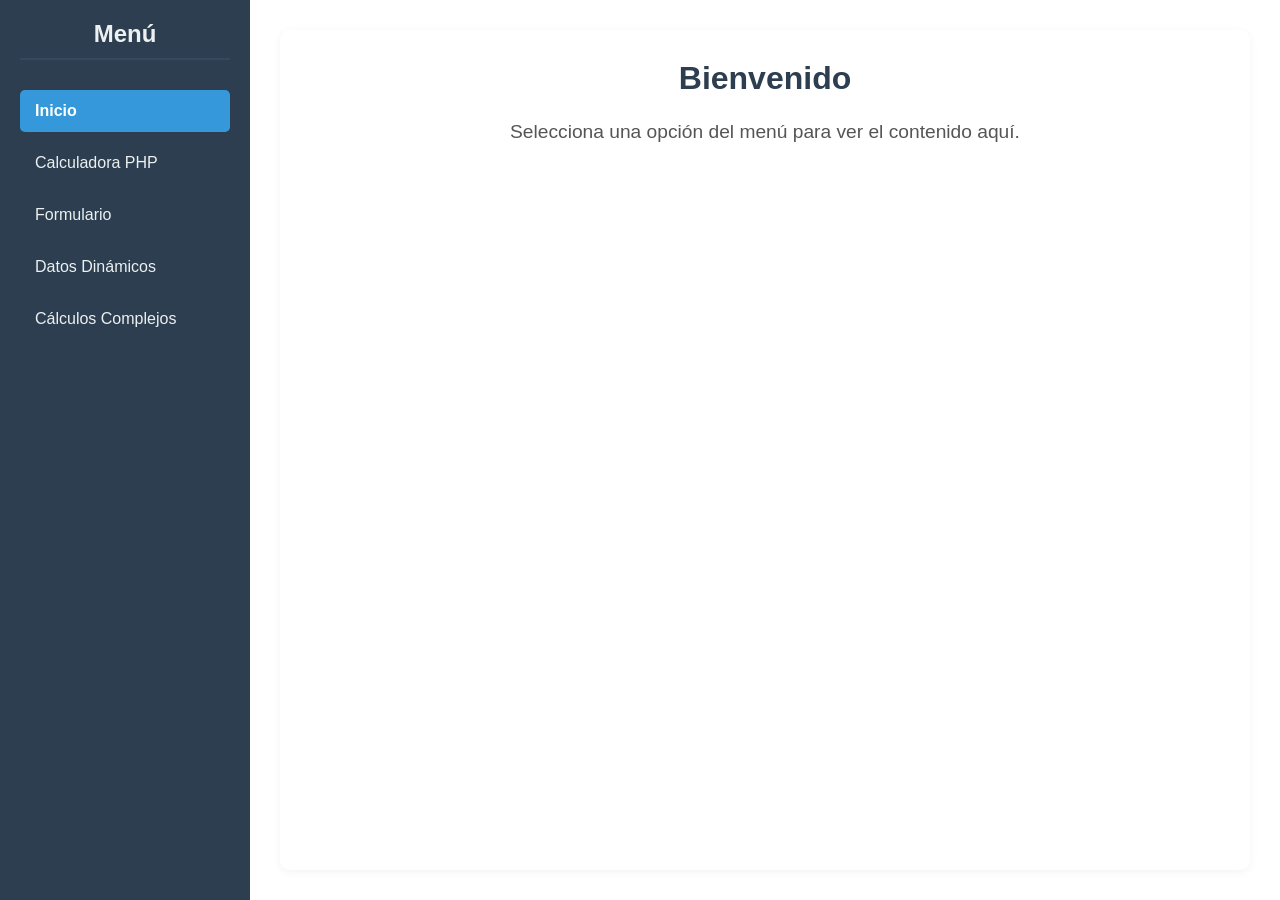
<file: index.html>
<!DOCTYPE html>
<html lang="es">
<head>
    <meta charset="UTF-8">
    <meta name="viewport" content="width=device-width, initial-scale=1.0">
    <title>Web App con Menú Dinámico</title>
    <link rel="stylesheet" href="styles.css">
</head>
<body>
    <div class="container">
        <!-- Menú vertical izquierdo -->
        <nav class="sidebar">
            <h2>Menú</h2>
            <ul>
                <li><a href="#" data-content="inicio.html" class="menu-item active">Inicio</a></li>
                <li><a href="#" data-content="calculadora.php" class="menu-item">Calculadora PHP</a></li>
                <li><a href="#" data-content="formulario.html" class="menu-item">Formulario</a></li>
                <li><a href="#" data-content="datos.php" class="menu-item">Datos Dinámicos</a></li>
                <li><a href="#" data-content="calculos-complejos.php" class="menu-item">Cálculos Complejos</a></li>
            </ul>
        </nav>

        <!-- Área de contenido central -->
        <main class="content">
            <div id="content-area">
                <!-- El contenido se cargará aquí dinámicamente -->
                <div class="welcome">
                    <h1>Bienvenido</h1>
                    <p>Selecciona una opción del menú para ver el contenido aquí.</p>
                </div>
            </div>
        </main>
    </div>

    <script src="script.js"></script>
</body>
</html>
</file>
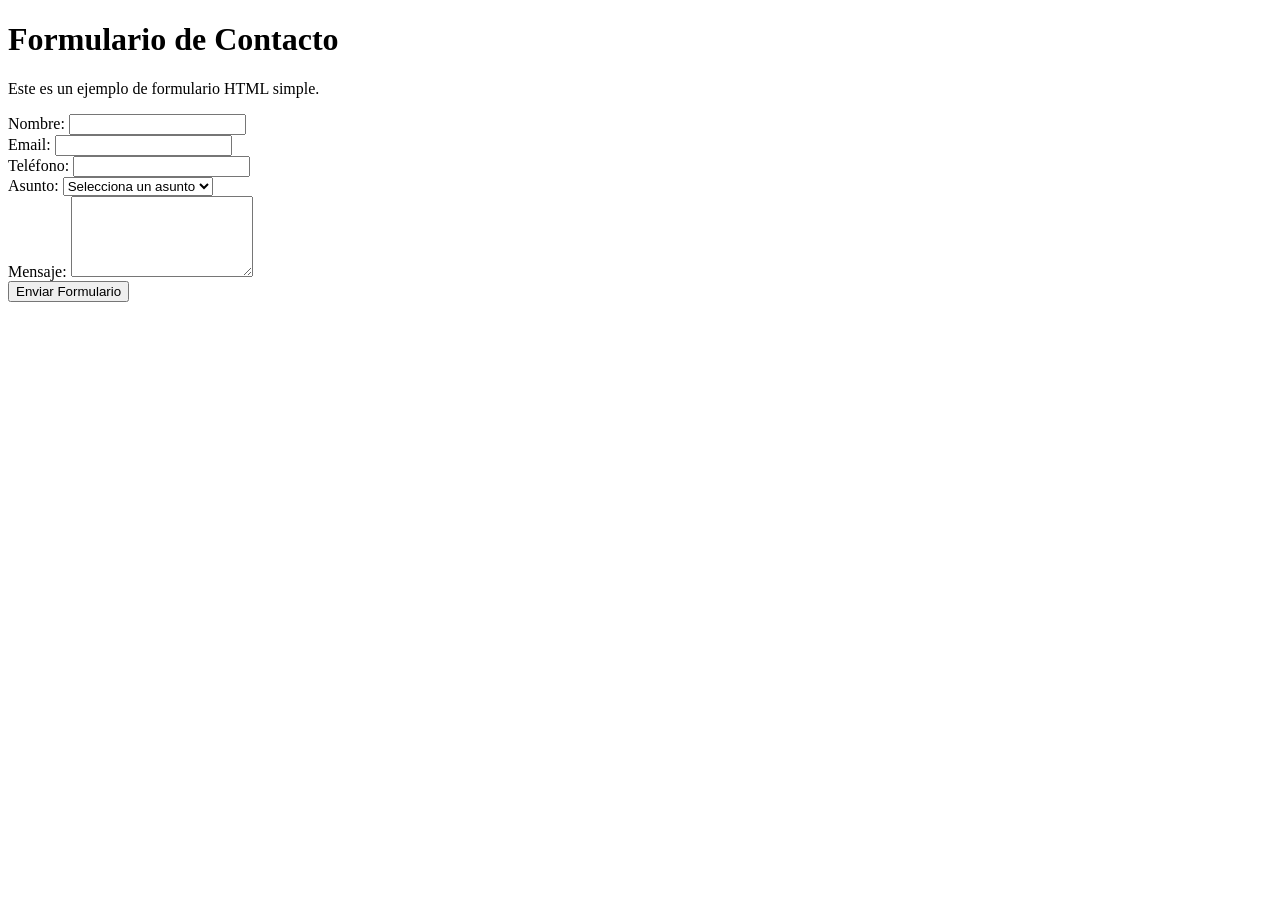
<file: formulario.html>
<!DOCTYPE html>
<html lang="es">
<head>
    <meta charset="UTF-8">
    <meta name="viewport" content="width=device-width, initial-scale=1.0">
    <title>Formulario de Contacto</title>
</head>
<body>
    <h1>Formulario de Contacto</h1>
    <p>Este es un ejemplo de formulario HTML simple.</p>
    
    <form id="contactForm">
        <div class="form-group">
            <label for="nombre">Nombre:</label>
            <input type="text" id="nombre" name="nombre" required>
        </div>
        
        <div class="form-group">
            <label for="email">Email:</label>
            <input type="email" id="email" name="email" required>
        </div>
        
        <div class="form-group">
            <label for="telefono">Teléfono:</label>
            <input type="tel" id="telefono" name="telefono">
        </div>
        
        <div class="form-group">
            <label for="asunto">Asunto:</label>
            <select id="asunto" name="asunto" required>
                <option value="">Selecciona un asunto</option>
                <option value="consulta">Consulta general</option>
                <option value="soporte">Soporte técnico</option>
                <option value="sugerencia">Sugerencia</option>
                <option value="otro">Otro</option>
            </select>
        </div>
        
        <div class="form-group">
            <label for="mensaje">Mensaje:</label>
            <textarea id="mensaje" name="mensaje" rows="5" required></textarea>
        </div>
        
        <button type="submit" class="btn">Enviar Formulario</button>
    </form>
    
    <div id="formResult" style="display: none;" class="result">
        <h3>Formulario Procesado</h3>
        <div id="resultContent"></div>
    </div>
    
    <script>
        document.getElementById('contactForm').addEventListener('submit', function(e) {
            e.preventDefault();
            
            const formData = new FormData(this);
            const data = {};
            
            for (let [key, value] of formData.entries()) {
                data[key] = value;
            }
            
            // Mostrar resultados
            const resultDiv = document.getElementById('formResult');
            const resultContent = document.getElementById('resultContent');
            
            resultContent.innerHTML = `
                <p><strong>Nombre:</strong> ${data.nombre}</p>
                <p><strong>Email:</strong> ${data.email}</p>
                <p><strong>Teléfono:</strong> ${data.telefono || 'No proporcionado'}</p>
                <p><strong>Asunto:</strong> ${data.asunto}</p>
                <p><strong>Mensaje:</strong> ${data.mensaje}</p>
                <p style="margin-top: 15px; color: #27ae60;">
                    <strong>✓ Formulario procesado con JavaScript</strong><br>
                    En una aplicación real, estos datos se enviarían a un servidor PHP para procesamiento.
                </p>
            `;
            
            resultDiv.style.display = 'block';
        });
    </script>
</body>
</html>
</file>
<file: styles.css>
* {
    margin: 0;
    padding: 0;
    box-sizing: border-box;
}

body {
    font-family: 'Segoe UI', Tahoma, Geneva, Verdana, sans-serif;
    background-color: #f5f5f5;
    height: 100vh;
    overflow: hidden;
}

.container {
    display: flex;
    height: 100vh;
}

/* Menú lateral */
.sidebar {
    width: 250px;
    background-color: #2c3e50;
    color: white;
    padding: 20px;
    overflow-y: auto;
    box-shadow: 2px 0 10px rgba(0,0,0,0.1);
}

.sidebar h2 {
    margin-bottom: 30px;
    text-align: center;
    color: #ecf0f1;
    font-size: 1.5rem;
    border-bottom: 2px solid #34495e;
    padding-bottom: 10px;
}

.sidebar ul {
    list-style: none;
}

.sidebar li {
    margin-bottom: 10px;
}

.sidebar a {
    display: block;
    padding: 12px 15px;
    color: #ecf0f1;
    text-decoration: none;
    border-radius: 5px;
    transition: all 0.3s ease;
    font-weight: 500;
}

.sidebar a:hover {
    background-color: #34495e;
    transform: translateX(5px);
}

.sidebar a.active {
    background-color: #3498db;
    color: white;
    font-weight: 600;
}

/* Área de contenido */
.content {
    flex: 1;
    padding: 30px;
    overflow-y: auto;
    background-color: white;
}

#content-area {
    background-color: #ffffff;
    border-radius: 10px;
    padding: 30px;
    min-height: calc(100vh - 60px);
    box-shadow: 0 2px 10px rgba(0,0,0,0.05);
}

.welcome {
    text-align: center;
    color: #2c3e50;
}

.welcome h1 {
    font-size: 2.5rem;
    margin-bottom: 20px;
    color: #2c3e50;
}

.welcome p {
    font-size: 1.2rem;
    color: #7f8c8d;
}

/* Estilos para contenido dinámico */
.content h1 {
    color: #2c3e50;
    margin-bottom: 20px;
    font-size: 2rem;
}

.content h2 {
    color: #34495e;
    margin: 20px 0 10px 0;
    font-size: 1.5rem;
}

.content p {
    margin-bottom: 15px;
    line-height: 1.6;
    color: #555;
}

/* Formularios */
.form-group {
    margin-bottom: 20px;
}

.form-group label {
    display: block;
    margin-bottom: 5px;
    font-weight: 600;
    color: #2c3e50;
}

.form-group input,
.form-group select,
.form-group textarea {
    width: 100%;
    padding: 10px;
    border: 2px solid #ddd;
    border-radius: 5px;
    font-size: 16px;
    transition: border-color 0.3s ease;
}

.form-group input:focus,
.form-group select:focus,
.form-group textarea:focus {
    outline: none;
    border-color: #3498db;
}

.btn {
    background-color: #3498db;
    color: white;
    padding: 12px 25px;
    border: none;
    border-radius: 5px;
    cursor: pointer;
    font-size: 16px;
    transition: background-color 0.3s ease;
}

.btn:hover {
    background-color: #2980b9;
}

/* Resultados */
.result {
    background-color: #ecf0f1;
    padding: 20px;
    border-radius: 5px;
    margin-top: 20px;
    border-left: 4px solid #3498db;
}

.result h3 {
    color: #2c3e50;
    margin-bottom: 10px;
}

/* Responsive */
@media (max-width: 768px) {
    .container {
        flex-direction: column;
    }
    
    .sidebar {
        width: 100%;
        height: auto;
        padding: 15px;
    }
    
    .content {
        padding: 15px;
    }
    
    #content-area {
        padding: 20px;
        min-height: auto;
    }
}
</file>
